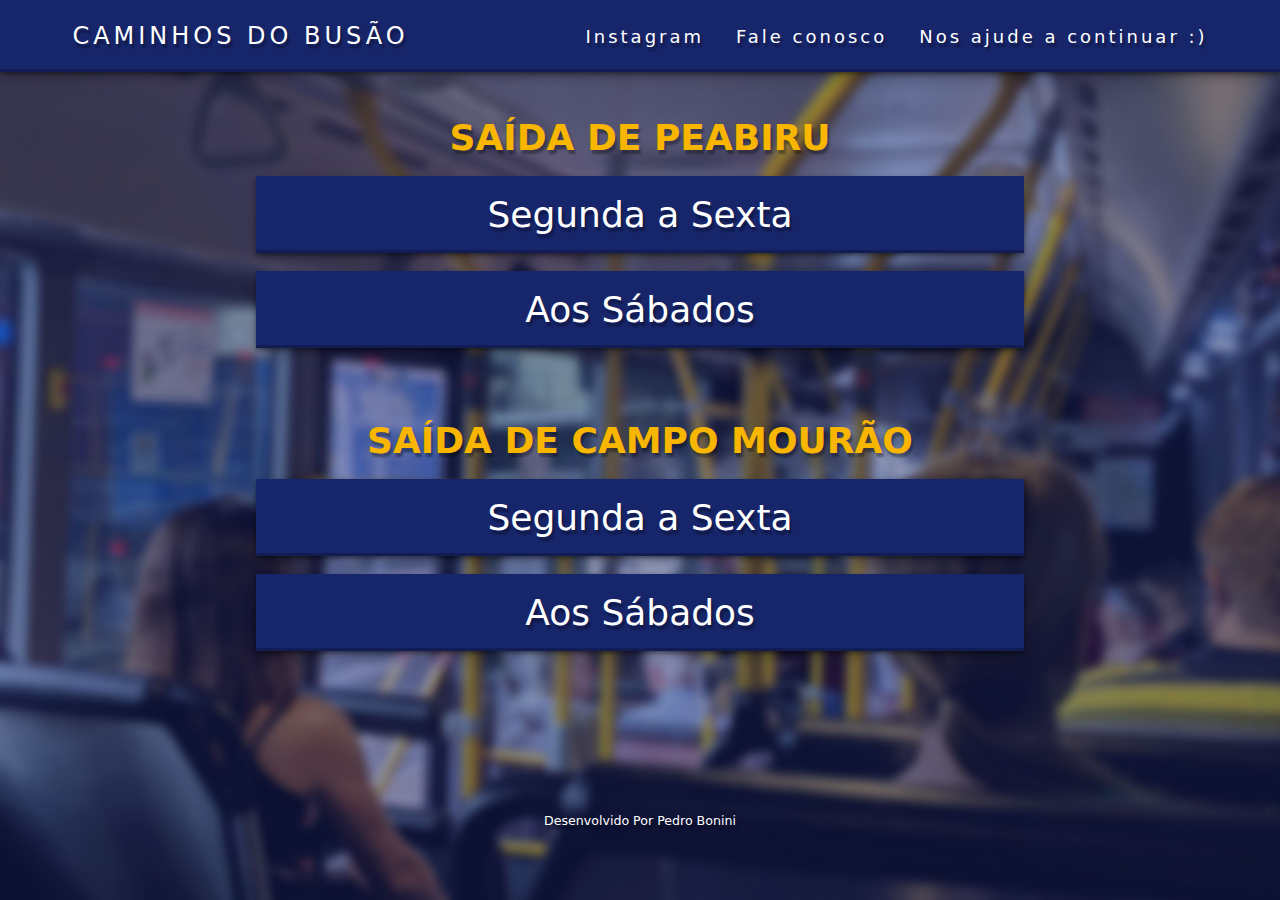
<file: index.html>
<!DOCTYPE html>
<html lang="pt-br">
  <head>
    <meta charset="UTF-8" />
    <meta http-equiv="X-UA-Compatible" content="IE=edge" />
    <meta name="viewport" content="width=device-width, initial-scale=1.0" />
    <title>Circular Peabiru</title>
    <link rel="shortcut icon" href="images/icon.png">
    <link rel="stylesheet" href="style.css" />
  </head>

  <body>
    <header>
      <nav>
        <a class="logo" href="index.html">Caminhos do Busão</a>
        <div class="mobile-menu">
          <div class="line1"></div>
          <div class="line2"></div>
          <div class="line3"></div>
        </div>
        <ul class="nav-list">
          <li><a href="https://instagram.com/circularpeabiru?igshid=YmMyMTA2M2Y=">Instagram</a></li>
          <li><a href="https://api.whatsapp.com/send?phone=5544997731206">Fale conosco</a></li>
          <li><a href="https://bit.ly/circular-peabiru">Nos ajude a continuar :)</a></li>
          <li id="assinatura-mobile"><a href="https://www.linkedin.com/in/phfbonini/"> Desenvolvido por Pedro Bonini<></a></li>
        </ul>
      </nav>
    </header>
    <main>
      <div>
        <h1>Saída de Peabiru</h1>
        <div class="buttons">
          <a href="seg_sex_peabiru.html"><button>Segunda a Sexta</button></a>
          <a href="sab_peabiru.html"><button>Aos Sábados</button></a>
        </div>
        <h1>Saída de Campo Mourão</h1>
        <div class="buttons">
          <a href="seg_sex_campomourao.html"><button>Segunda a Sexta</button></a>
          <a href="sab_campomourao.html"><button>Aos Sábados</button></a>
        </div>
      </div>
      <a id="assinatura-desktop" href="https://www.linkedin.com/in/phfbonini/"> Desenvolvido Por Pedro Bonini</a>
    </main>
    <script src="mobile-navbar.js"></script>
  </body>
</html>
</file>
<file: style.css>
* {
  margin: 0;
  padding: 0;
  font-family: system-ui, -apple-system, Helvetica, Arial, sans-serif;
  text-shadow: rgba(0, 0, 0, 0.33) 2px 3.5px 2px;
}

#assinatura-mobile{
  display: none;
}
main{
  margin-top: 5vh;
  display: flex;
  flex-direction: column;
  justify-content: center;
  align-items: center;
}

main div h1{
  font-size: 4vh;
  text-transform: uppercase;
  color: #f9b600;
  text-align: center;
}

.buttons{
  display: flex;
  flex-direction: column;
  margin-bottom: 8vh;
}

.buttons button{
  width: 60vw;
  margin-top: 2vh;
  background-color: #17256b; /* Green */
  border: none;
  color: white;
  padding: 2vh;

  text-decoration: none;
 
  font-size: 4vh;
  box-shadow: rgba(0, 0, 0, 0.4) 0px 2px 4px, rgba(0, 0, 0, 0.3) 0px 7px 13px -3px, rgba(0, 0, 0, 0.2) 0px -3px 0px inset;
  cursor: pointer;

  display: flex;
  flex-direction: column;
  
  align-items: center;
}

.buttons a{
  display: flex;
  justify-content: center;
}

main #assinatura-desktop{
  font-size: 1.4vh;
  margin-top: 10vh;
}

body{
  background: url(images/bg.jpg) no-repeat center center fixed;
  -webkit-background-size: cover;
}

a {
  color: #fff;
  text-decoration: none;
  transition: 0.3s;
}

a:hover {
  opacity: 0.7;
}

.logo {
  font-size: 24px;
  text-transform: uppercase;
  letter-spacing: 4px;
}


nav {
  font-size: 2vh;
  display: flex;
  justify-content: space-around;
  align-items: center;
  font-family: system-ui, -apple-system, Helvetica, Arial, sans-serif;
  background: #17256b;
  height: 8vh;
  box-shadow: rgba(0, 0, 0, 0.4) 0px 2px 4px, rgba(0, 0, 0, 0.3) 0px 7px 13px -3px, rgba(0, 0, 0, 0.2) 0px -3px 0px inset;

}

a{
  text-shadow: rgba(0, 0, 0, 0.33) 2px 3.5px 2px;
}

.nav-list {
  list-style: none;
  display: flex;
}

.nav-list li {
  letter-spacing: 3px;
  margin-left: 32px;
}

.mobile-menu {
  display: none;
  cursor: pointer;
}

.mobile-menu div {
  width: 32px;
  height: 2px;
  background: #fff;
  margin: 8px;
  transition: 0.3s;
}

@media (max-width: 999px) {
  body {
    overflow-x: hidden;
  }
  .nav-list {
    position: fixed;
    top: 8vh;
    right: 0;
    width: 50vw;
    height: 92vh;
    background: #18266b;
    flex-direction: column;

    transform: translateX(100%);
    transition: transform 0.3s ease-in;
    box-shadow: rgba(0, 0, 0, 0.4) 0px 2px 4px, rgba(0, 0, 0, 0.3) 0px 7px 13px -3px, rgba(0, 0, 0, 0.2) 0px -3px 0px inset;
  }
  .nav-list li {
    font-size: 22px;
    margin-bottom: 20%;
    margin-top: 10%;
    margin-left: 12%;
    opacity: 0;
    
  }
  .mobile-menu {
    display: block;
  }

  #assinatura-mobile{
  
    display: inline;
  }

  #assinatura-desktop{
    display: none;
  }
}

.nav-list.active {
  transform: translateX(0);
}

@keyframes navLinkFade {
  from {
    opacity: 0;
    transform: translateX(50px);
  }
  to {
    opacity: 1;
    transform: translateX(0);
  }
}

.mobile-menu.active .line1 {
  transform: rotate(-45deg) translate(-8px, 8px);
}

.mobile-menu.active .line2 {
  opacity: 0;
}

.mobile-menu.active .line3 {
  transform: rotate(45deg) translate(-5px, -7px);
}
</file>
